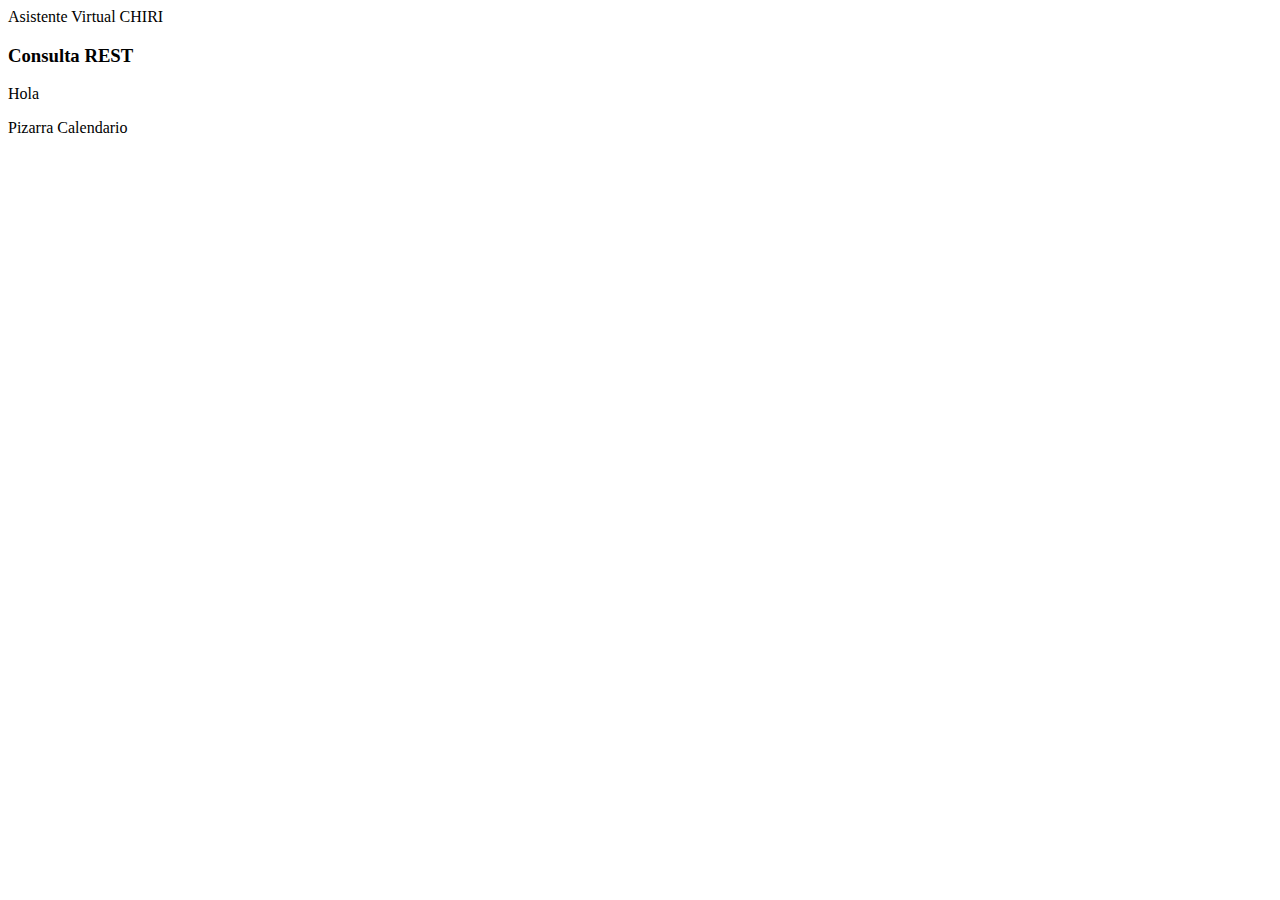
<file: src/main/resources/templates/index.html>
<!DOCTYPE html>
<html xmlns="http://www.w3.org/1999/xhtml" 
      xmlns:th="http://www.thymeleaf.org">
    <head>
        <meta charset="UTF-8">
        <title>..::BIENVENIDOS::..</title>
        
        <link rel="stylesheet" type="text/css" th:href="@{StyleIndex.css}">
        <link rel="preconnect" href="https://fonts.googleapis.com/%22%3E">
  		<link rel="preconnect" href="https://fonts.gstatic.com/" crossorigin>
  		<link href="https://fonts.googleapis.com/css2?family=Quicksand:wght@500&display=swap" rel="stylesheet">
    </head>
    <body>

    <div class="page-title">Asistente Virtual CHIRI</div>
    <div class="demo-container">
         <h3>Consulta REST</h3>
		 <p>Hola<p>	            
         <a th:href="@{crearNota}">Pizarra</a>
         <a th:href="@{calendario}">Calendario</a>    
</body>
</html>
</file>
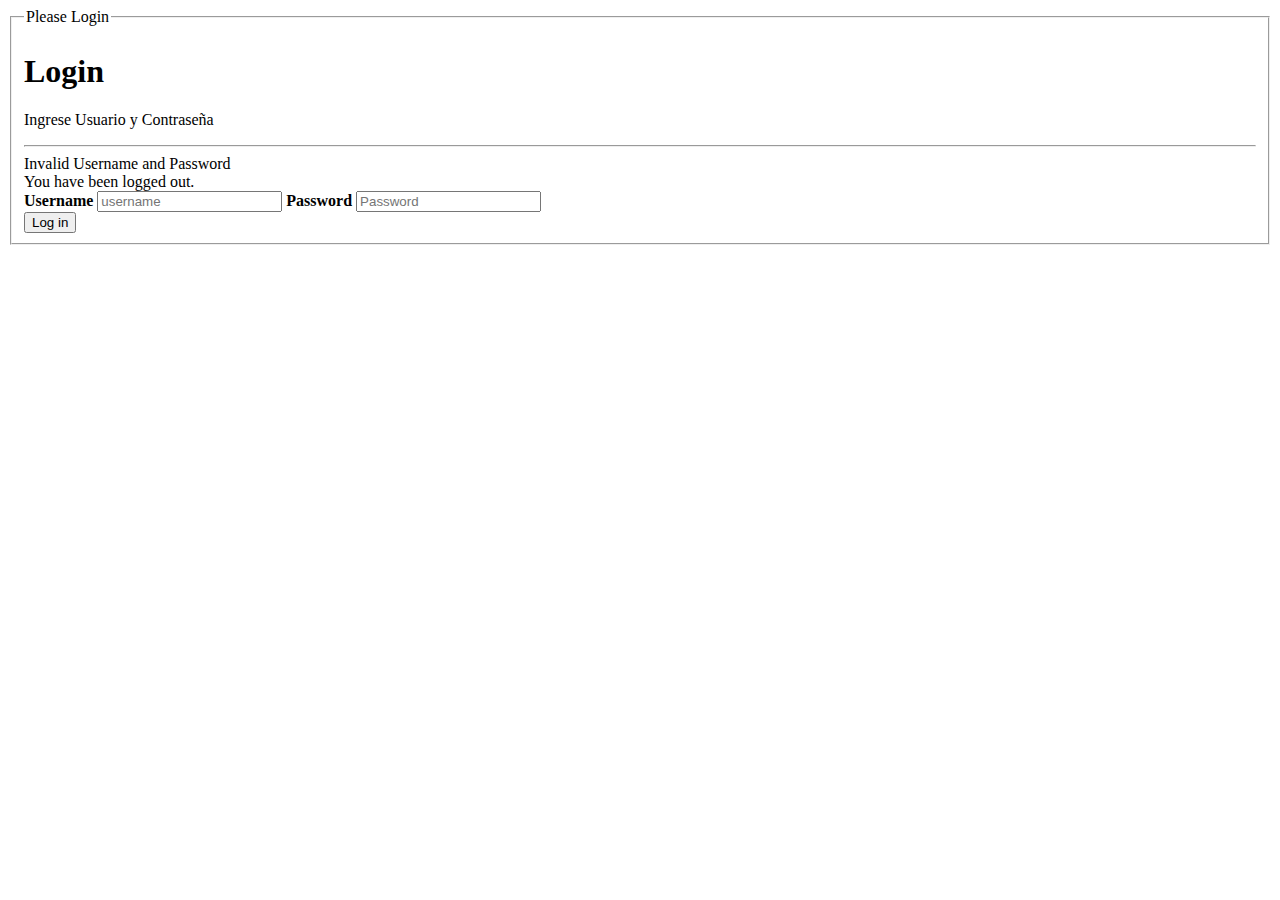
<file: src/main/resources/templates/Login.html>
<!DOCTYPE html>
<html lang="en">
    <head>
        <link href="https://cdn.jsdelivr.net/npm/bootstrap@5.0.2/dist/css/bootstrap.min.css" rel="stylesheet" integrity="sha384-EVSTQN3/azprG1Anm3QDgpJLIm9Nao0Yz1ztcQTwFspd3yD65VohhpuuCOmLASjC" crossorigin="anonymous">
    <!--    <script src="Login.js"></script> -->
    <!--    <link rel="stylesheet" type="text/css" th:href="@{login.css}"> -->
        <meta charset="UTF-8">
        
        <title>Login</title>
    </head>
    <body>
        <form name="f" th:action="@{/login}" method="post">
            <fieldset>
                <legend>Please Login</legend>

                <div class="container">

                    <h1>Login</h1>

                    <p>Ingrese Usuario y Contraseña</p>

                    <hr>

                    <div th:if="${param.error}" class="alert alert-error">
                        Invalid Username and Password
                    </div>
                    <div th:if="${param.logout}" class="alert alert-success">
                        You have been logged out.
                    </div>

                    <label for="usarname"><b>Username</b></label>
                    <input type="text" id="user" name="username" placeholder="username"/>

                    <label for="password"><b>Password</b></label>
                    <input type="password" placeholder="Password" id="password" name="password"/>

                    <div class="form-actions">
                        <button th:href="@{/}" type="submit" class="btn registerbtn">Log in</button>
                    </div>
                </div>

            </fieldset>
        </form>
    </body>
</html>
</file>
